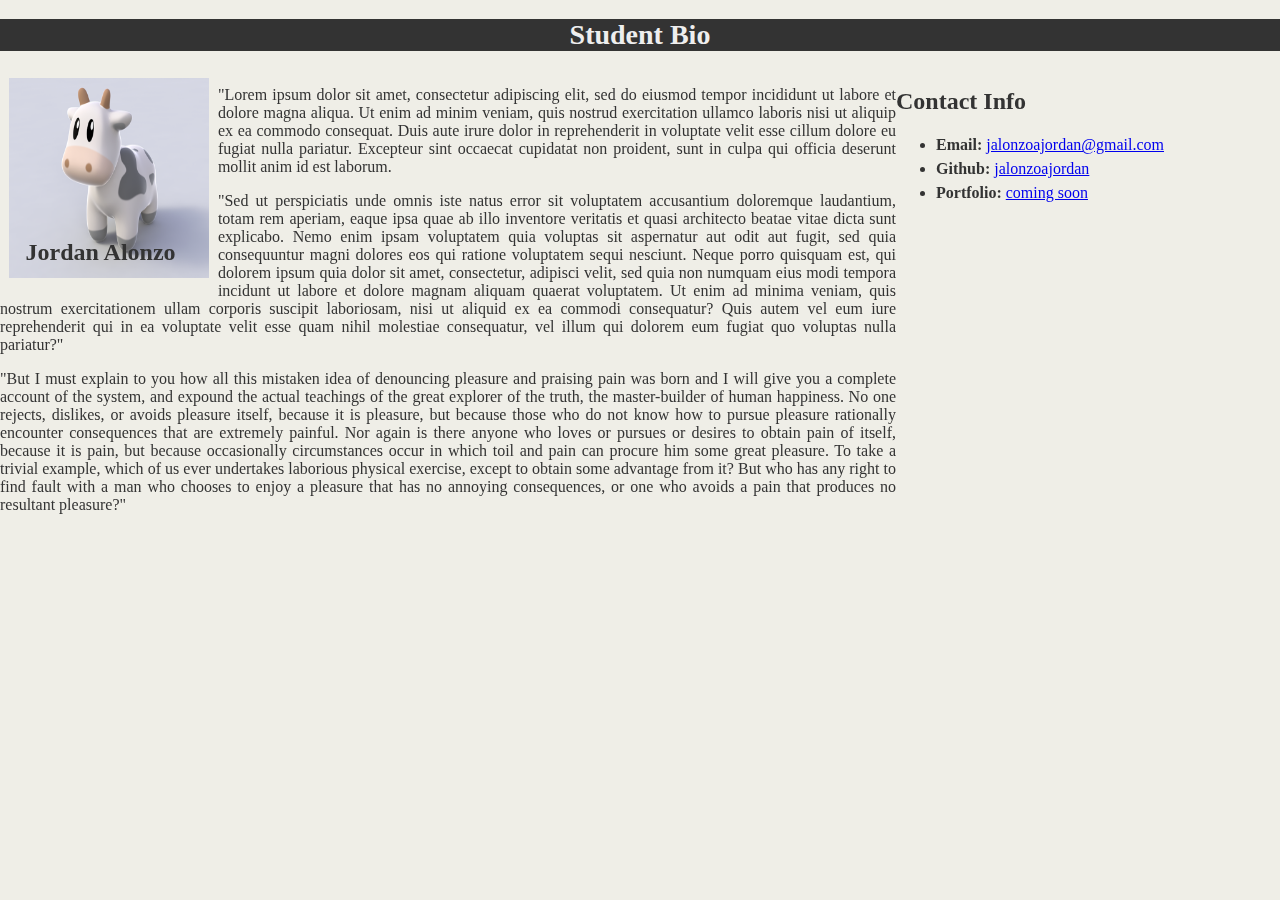
<file: index.html>
<!DOCTYPE html>

<!-- CSS Stylesheets with Relative Paths -->

<html lang="en-us">
<head>
  <meta charset="UTF-8">
  <title>Bio - Jordan Alonzo</title>

  <!-- This line is money! It points your HTML to the CSS file. -->
  <!-- Notice the "relative" pathway? It matches a file inside our current directory's "assets" folder. Open it to see our style rules. -->
  <link rel="stylesheet" type="text/css" href="style/style.css">
</head>

<body>

  <header>
    <h1>Student Bio</h1>
  </header>

  <main class="container">
    <section id="main-bio">
      <section id="figure">
        <h2 id="bio-name">Jordan Alonzo</h2>
        <img id="bio-image" src="Spot_the_cow.png" alt="Your Name">
      </section>
      <p>"Lorem ipsum dolor sit amet, consectetur adipiscing elit, sed do eiusmod tempor incididunt ut labore et dolore magna aliqua. Ut enim ad minim veniam, quis nostrud exercitation ullamco laboris nisi ut aliquip ex ea commodo consequat. Duis aute irure dolor in reprehenderit in voluptate velit esse cillum dolore eu fugiat nulla pariatur. Excepteur sint occaecat cupidatat non proident, sunt in culpa qui officia deserunt mollit anim id est laborum.</p>
      <p>"Sed ut perspiciatis unde omnis iste natus error sit voluptatem accusantium doloremque laudantium, totam rem aperiam, eaque ipsa quae ab illo inventore veritatis et quasi architecto beatae vitae dicta sunt explicabo. Nemo enim ipsam voluptatem quia voluptas sit aspernatur aut odit aut fugit, sed quia consequuntur magni dolores eos qui ratione voluptatem sequi nesciunt. Neque porro quisquam est, qui dolorem ipsum quia dolor sit amet, consectetur, adipisci velit, sed quia non numquam eius modi tempora incidunt ut labore et dolore magnam aliquam quaerat voluptatem. Ut enim ad minima veniam, quis nostrum exercitationem ullam corporis suscipit laboriosam, nisi ut aliquid ex ea commodi consequatur? Quis autem vel eum iure reprehenderit qui in ea voluptate velit esse quam nihil molestiae consequatur, vel illum qui dolorem eum fugiat quo voluptas nulla pariatur?"</p>
      <p>"But I must explain to you how all this mistaken idea of denouncing pleasure and praising pain was born and I will give you a complete account of the system, and expound the actual teachings of the great explorer of the truth, the master-builder of human happiness. No one rejects, dislikes, or avoids pleasure itself, because it is pleasure, but because those who do not know how to pursue pleasure rationally encounter consequences that are extremely painful. Nor again is there anyone who loves or pursues or desires to obtain pain of itself, because it is pain, but because occasionally circumstances occur in which toil and pain can procure him some great pleasure. To take a trivial example, which of us ever undertakes laborious physical exercise, except to obtain some advantage from it? But who has any right to find fault with a man who chooses to enjoy a pleasure that has no annoying consequences, or one who avoids a pain that produces no resultant pleasure?"</p>
    </section>

    <aside id="contact-info">
      <h2>Contact Info</h2>
      <ul>
        <li><strong>Email:</strong> <a href="email:jalonzoajordan@gmail.com">jalonzoajordan@gmail.com</a></li>
        <li><strong>Github:</strong> <a href="https://github.com/jalonzoajordan">jalonzoajordan</a></li>
        <li><strong>Portfolio:</strong> <a href="#">coming soon</a></li>
      </ul>
    </aside>
  </main>

</body>

</html>
</file>
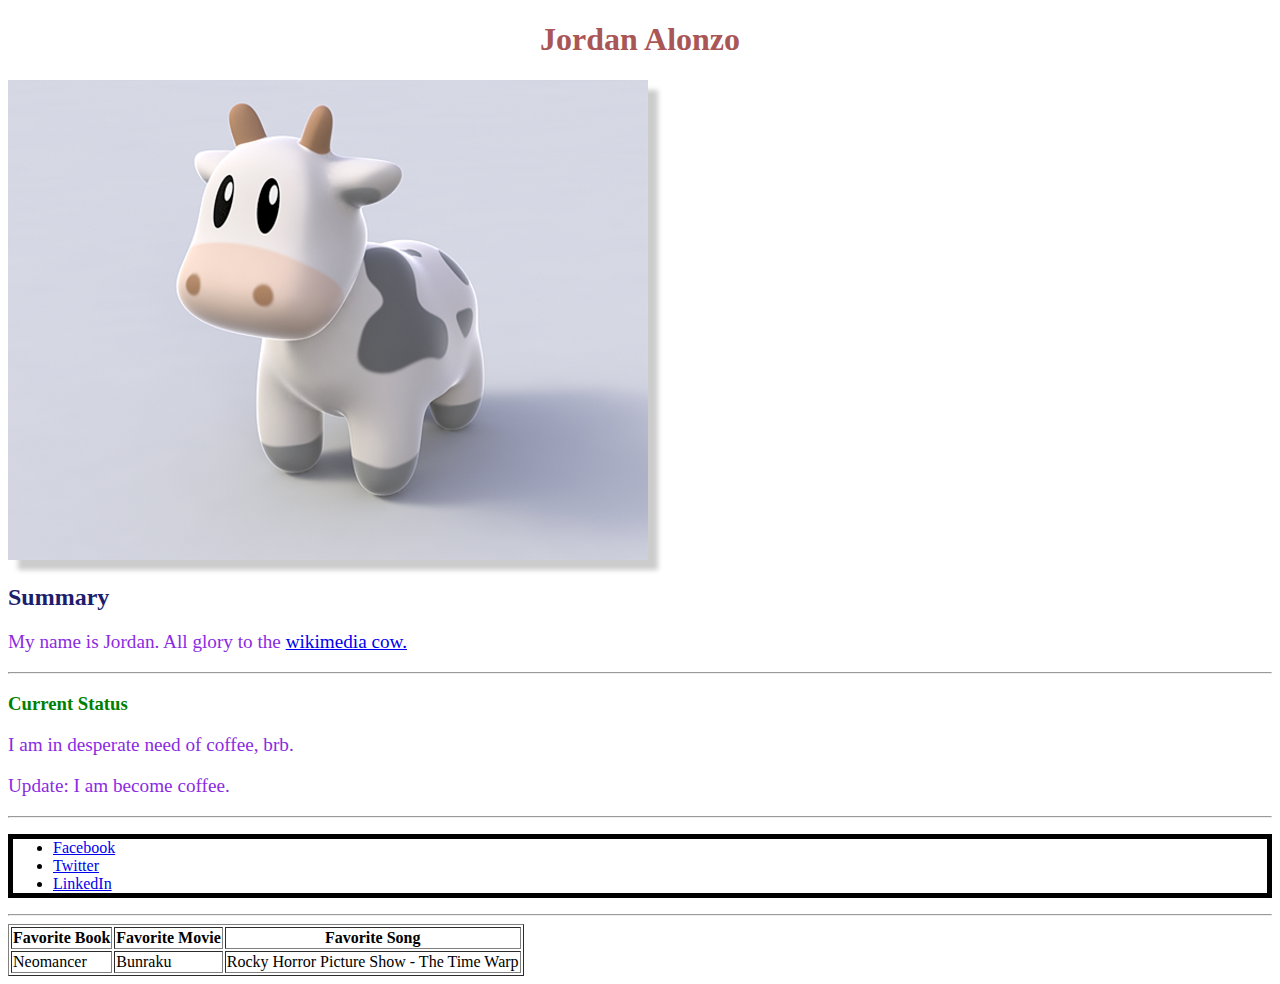
<file: index_original.html>
<!DOCTYPE html>
<html lang="en-us">
<head>
  <meta charset="UTF-8">
  <title>Jordan Alonzo - Personal Page</title>
  <link rel="stylesheet" href="style/main_style.css">
  <h1>Jordan Alonzo</h1>
</head>

<body>
  <img src="Spot_the_cow.png" alt="wikimedia cow">
  <h2>Summary</h2>
  <p>My name is Jordan. All glory to the <a href="https://commons.wikimedia.org/wiki/File:Spot_the_cow.png">wikimedia cow.</a></p>
  <hr>
  <h3>Current Status</h3>
  <p>I am in desperate need of coffee, brb.</p>
  <p>Update: I am become coffee.</p>
  <hr>
  <ul>
    <li><a href="http://www.facebook.com">Facebook</a></li>
    <li><a href="http://www.twitter.com">Twitter</a></li>
    <li><a href="http://www.linkedin.com">LinkedIn</a></li>
  </ul>
  <hr>
  <table border="1">
    <tr>
      <th>Favorite Book</th>
      <th>Favorite Movie</th>
      <th>Favorite Song</th>
    </tr>
    <tr>
      <td>Neomancer</td>
      <td>Bunraku</td>
      <td>Rocky Horror Picture Show - The Time Warp</td>
    </tr>
  </table>
</body>

</html>
</file>
<file: style/style.css>
body{
    background-color: #efeee7;
    font: "Georgia", Times New Roman, Times, serif;
    color:#333333;
    margin:0%;
}
header{
    background-color: #333333;
}
h1{
    color:#eee;
    font-size:28px;
    text-align:center;
}
h2{
    font-size:24px;
}
.container{
    margin:0 auto;
    position:fixed;
}
#main-bio{
    float:left;
    width:70%;
}
#contact-info{
    float:left;
    width:30%;
    line-height: 150%;
}
#bio-image{
    float:left;
    width:200px;
    height:200px;
    margin:1%;
}
p{
    text-align:justify;
}
#bio-name{
    position:absolute;
    top:150px;
    left:2%;
}
</file>
<file: style/main_style.css>
h1 {
    text-align: center;
    color: rgb(170, 86, 86);
}
h2 {
    color: rgb(29, 29, 109);
}
h3 {
    color: green;
}
img {
    box-shadow: 10px 10px 5px #ccc;
}
section {
    background-color: aqua;
}
p {
    font-size:larger;
    color: blueviolet;
}
ul {
    border: 5px solid black;
}
</file>
